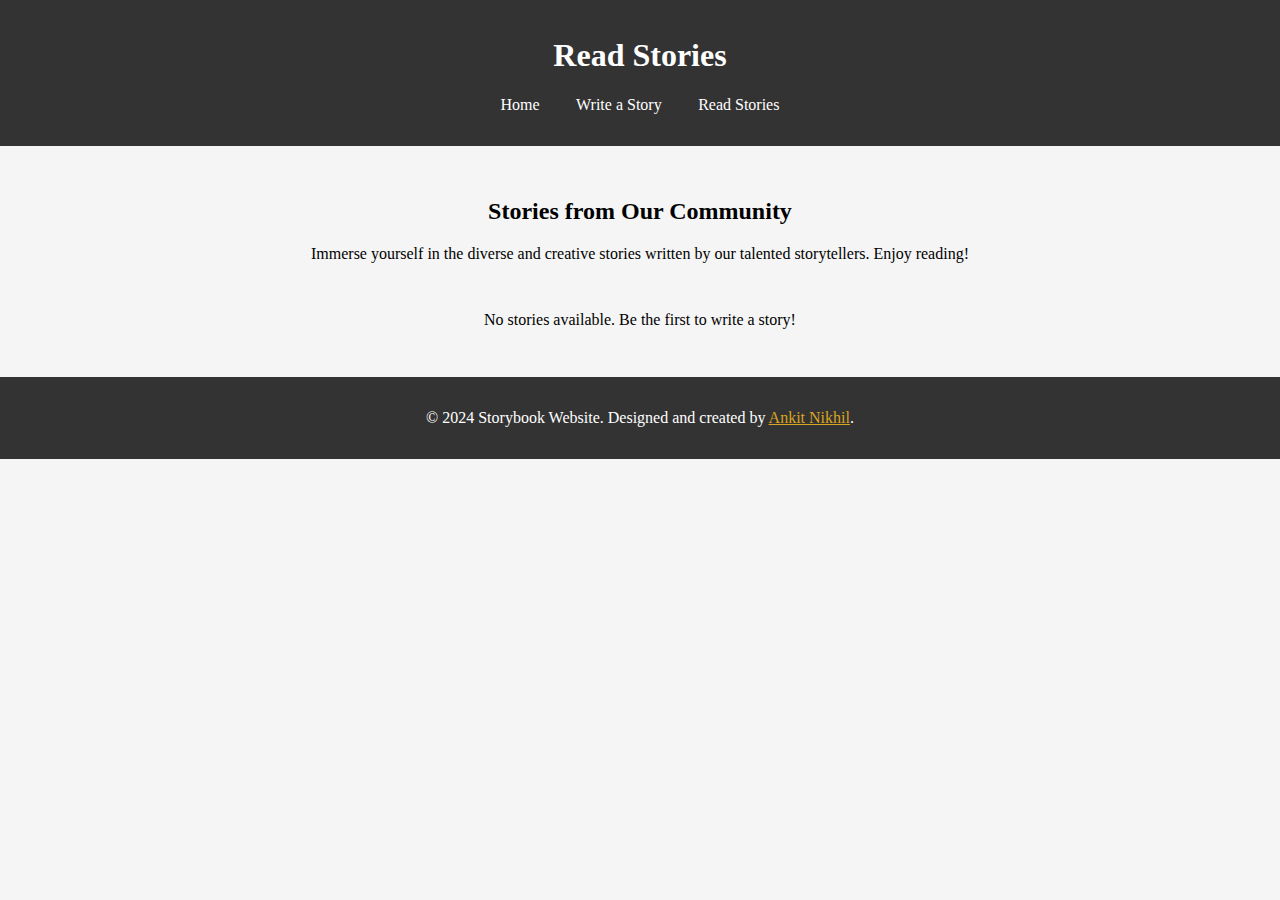
<file: read.html>
<!DOCTYPE html>
<html lang="en">

<head>
    <meta charset="UTF-8">
    <meta name="viewport" content="width=device-width, initial-scale=1.0">
    <title>Read Stories</title>
    <link rel="stylesheet" href="css/styles.css">
    <link rel="shortcut icon" href="favicon/favicon.png" type="image/x-icon">
    <!-- Meta Tags for SEO -->
    <meta name="description"
        content="Read amazing stories from our community. Enjoy the creative and diverse narratives written by our talented storytellers.">
    <meta name="keywords" content="stories, community, storytelling, creative writing, read stories">
</head>

<body class="read-body">
    <header>
        <h1 title="Read Stories">Read Stories</h1>
        <nav>
            <ul>
                <li><a title="Home" href="index.html">Home</a></li>
                <li><a title="Write a Story" href="write.html">Write a Story</a></li>
                <li><a title="Read Stories" href="read.html">Read Stories</a></li>
            </ul>
        </nav>
    </header>
    <main>
        <section class="stories-intro">
            <h2 title="Stories from Our Community">Stories from Our Community</h2>
            <p style="animation: glow 2s infinite alternate;">Immerse yourself in the diverse and creative stories
                written by our talented storytellers. Enjoy reading!</p>
        </section>
        <section id="stories-container">
            <!-- Stories will be dynamically added here -->
        </section>
    </main>
    <footer>
        <p>&copy; 2024 Storybook Website. Designed and created by
            <a title="Ankit Nikhil" style="color: goldenrod;" href="https://ankitnikhil.github.io/a/" target="_blank"
                rel="noopener noreferrer">Ankit Nikhil</a>.
        </p>
    </footer>
    <script src="js/script.js"></script>
</body>

</html>
</file>
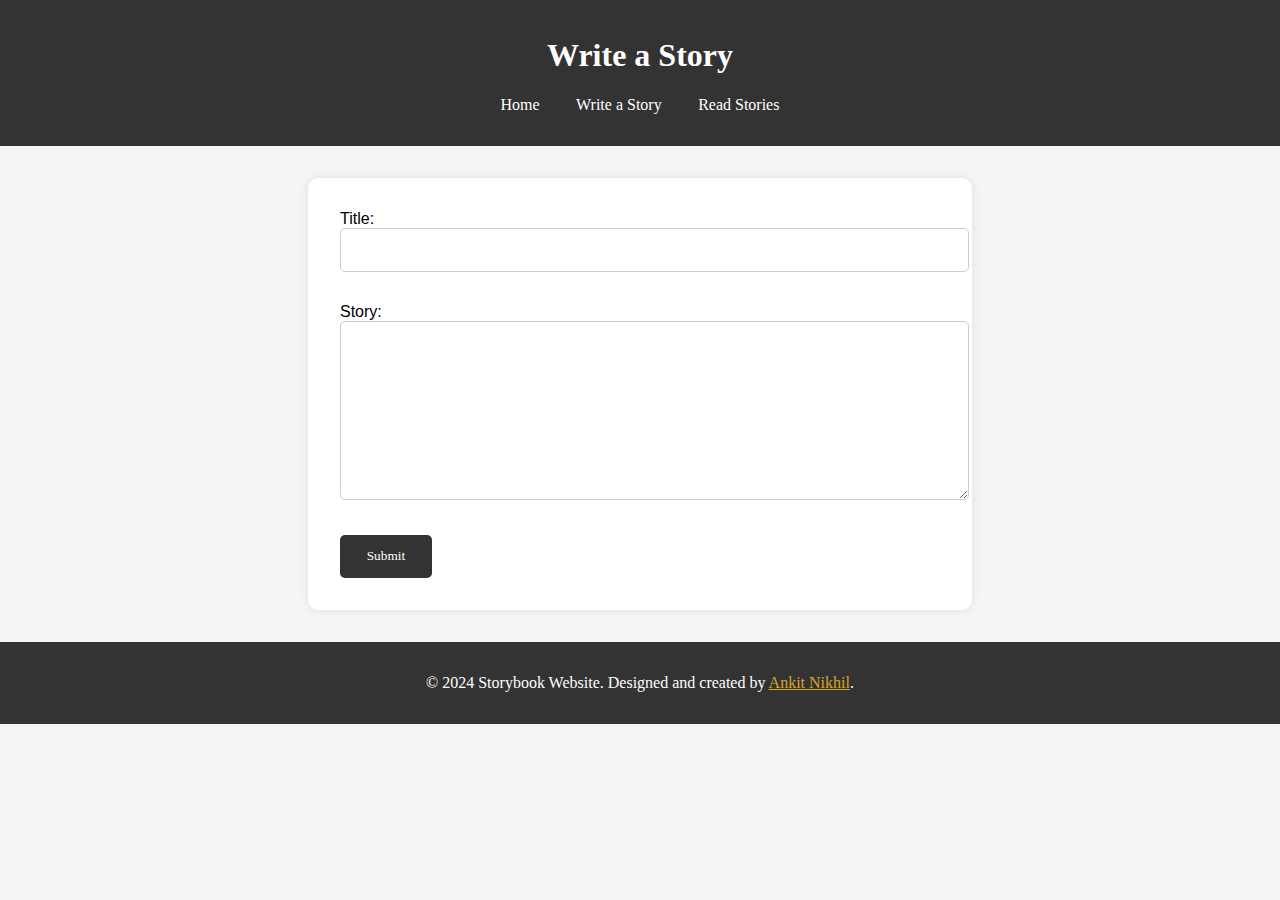
<file: write.html>
<!DOCTYPE html>
<html lang="en">

<head>
    <meta charset="UTF-8">
    <meta name="viewport" content="width=device-width, initial-scale=1.0">
    <title>Write a Story</title>
    <link rel="stylesheet" href="css/styles.css">
    <link rel="shortcut icon" href="favicon\favicon.png" type="image/x-icon">
    <!-- Meta Tags for SEO -->
    <meta name="description"
        content="Read amazing stories from our community. Enjoy the creative and diverse narratives written by our talented storytellers.">
    <meta name="keywords" content="stories, community, storytelling, creative writing, read stories">
</head>

<body class="write-body">
    <header>
        <h1 title="Write a Story">Write a Story</h1>
        <nav>
            <ul>
                <li><a title="Home" href="index.html">Home</a></li>
                <li><a title="Write s Story" href="write.html">Write a Story</a></li>
                <li><a title="Read Stories" href="read.html">Read Stories</a></li>
            </ul>
        </nav>
    </header>
    <main>
        <form id="story-form">
            <label for="title">Title:</label>
            <input type="text" id="title" name="title" required><br><br>
            <label for="content">Story:</label><br>
            <textarea id="content" name="content" rows="10" cols="50" required></textarea><br><br>
            <button title="Submit" type="submit">Submit</button>
        </form>
    </main>
    <footer>
        <p>&copy; 2024 Storybook Website. Designed and created by <a title="Ankit Nikhil" style="color: goldenrod;"
                href="https://ankitnikhil.github.io/a/" target="_blank" rel="noopener noreferrer">Ankit Nikhil</a>.</p>
    </footer>
    <script src="js/script.js"></script>
</body>

</html>
</file>
<file: css/styles.css>
:root {
    --primary-color: #333;
    --secondary-color: goldenrod;
    --background-color: #f5f5f5;
    --text-color: white;
    --font-family-main: Arial, sans-serif;
    --font-family-secondary: cursive;
}

body {
    font-family: var(--font-family-main);
    margin: 0;
    padding: 0;
    background-color: var(--background-color);
}

body.write-body {
    background-image: url('https://images.pexels.com/photos/1995842/pexels-photo-1995842.jpeg?auto=compress&cs=tinysrgb&w=600');
    background-repeat: no-repeat;
    background-attachment: fixed;
    background-size: cover;
}

body.read-body {
    background-image: url('https://images.pexels.com/photos/1741231/pexels-photo-1741231.jpeg?auto=compress&cs=tinysrgb&w=600');
    background-repeat: no-repeat;
    background-attachment: fixed;
    background-size: cover;
}

header {
    background-color: var(--primary-color);
    color: var(--text-color);
    padding: 1em 0;
    text-align: center;
    position: sticky;
    top: 0;
    z-index: 1000;
}

h1 {
    font-size: 2em;
    margin: 0.67em 0;
    font-weight: bold;
    font-family: var(--font-family-secondary);
    transition: color 0.3s ease;
    animation: glow 2s infinite alternate; /* Adding the glow animation */
}

@keyframes glow {
    from {
        text-shadow: 0 0 5px var(--secondary-color), 0 0 10px var(--secondary-color), 0 0 20px var(--secondary-color);
    }
    to {
        text-shadow: 0 0 10px var(--secondary-color), 0 0 20px var(--secondary-color), 0 0 30px var(--secondary-color);
    }
}

h2 {
    text-align: center;
    font-family: var(--font-family-secondary);
    font-size: 1.5em;
    margin: 0.83em 0;
    font-weight: bold;
    transition: color 0.3s ease;
}

p {
    text-align: center;
    font-family: var(--font-family-secondary);
    margin: 1em 0;
}

nav ul {
    list-style: none;
    padding: 0;
    text-align: center;
}

nav ul li {
    display: inline;
    margin: 0 1em;
}

nav ul li a {
    color: var(--text-color);
    text-decoration: none;
    font-family: var(--font-family-secondary);
    transition: color 0.3s ease;
}

nav ul li a:hover {
    color: var(--secondary-color);
}


main {
    padding: 2em;
    max-width: 800px;
    margin: 0 auto;
    transition: padding 0.3s ease;
}

footer {
    background-color: var(--primary-color);
    color: var(--text-color);
    text-align: center;
    padding: 1em 0;
    position: relative;
    bottom: 0;
    width: 100%;
}

.image-section {
    display: flex;
    justify-content: space-between;
    margin: 2em 0;
    overflow: hidden;
}

.image-column {
    flex: 1;
    display: flex;
    flex-direction: column;
    gap: 1em;
}

.image-column img {
    width: 100%;
    border-radius: 10px;
    transition: transform 0.3s ease, box-shadow 0.3s ease, filter 0.3s ease;
    box-shadow: 0 5px 15px rgba(0, 0, 0, 0.1);
    opacity: 0;
    animation: fadeInStagger 1s forwards;
}

/* Gap animation */
.image-column:not(:last-child) {
    margin-right: 2em;
}

/* Hover effect */
.image-column img:hover {
    transform: scale(1.1) rotateY(10deg);
    box-shadow: 0 10px 30px rgba(0, 0, 0, 0.2);
    filter: brightness(1.1);
}

/* Staggered animation */
@keyframes fadeInStagger {
    from {
        opacity: 0;
        transform: translateY(20px);
    }
    to {
        opacity: 1;
        transform: translateY(0);
    }
}

/* Apply staggered delay to each image */
.image-column img:nth-child(1) {
    animation-delay: 0.1s;
}
.image-column img:nth-child(2) {
    animation-delay: 0.2s;
}
.image-column img:nth-child(3) {
    animation-delay: 0.3s;
}
.image-column img:nth-child(4) {
    animation-delay: 0.4s;
}
.image-column img:nth-child(5) {
    animation-delay: 0.5s;
}
.image-column img:nth-child(6) {
    animation-delay: 0.6s;
}

@media (max-width: 768px) {
    .image-section {
        flex-direction: column;
        align-items: center;
    }

    .image-column {
        flex-direction: row;
        flex-wrap: wrap;
        justify-content: center;
        gap: 1em;
    }

    .image-column img {
        width: calc(50% - 1em);
        margin-bottom: 1em;
    }
}

#story-form {
    max-width: 600px;
    margin: 0 auto;
    background-color: var(--text-color);
    padding: 2em;
    border-radius: 10px;
    box-shadow: 0 0 10px rgba(0, 0, 0, 0.1);
    transition: box-shadow 0.3s ease;
}

#story-form input, #story-form textarea {
    width: 100%;
    padding: 1em;
    margin-bottom: 1em;
    border: 1px solid #ccc;
    border-radius: 5px;
    font-family: var(--font-family-main);
    transition: border-color 0.3s ease, box-shadow 0.3s ease;
}

#story-form input:focus, #story-form textarea:focus {
    border-color: var(--secondary-color);
    outline: none;
    box-shadow: 0 0 5px rgba(218, 165, 32, 0.5);
}

button {
    background-color: var(--primary-color);
    color: var(--text-color);
    padding: 1em 2em;
    border: none;
    border-radius: 5px;
    cursor: pointer;
    font-family: var(--font-family-secondary);
    transition: background-color 0.3s ease, transform 0.3s ease;
}

button:hover {
    background-color: var(--secondary-color);
    transform: scale(1.05);
}

.hero {
    background-color: var(--primary-color);
    color: var(--text-color);
    padding: 2em 0;
    text-align: center;
    margin-bottom: 2em;
    animation: fadeIn 1s ease-in-out;
}

@keyframes fadeIn {
    from {
        opacity: 0;
    }
    to {
        opacity: 1;
    }
}

.about {
    background-color: wheat;
    padding: 2em;
    margin: 2em 0;
    border-radius: 10px;
    box-shadow: 0 0 10px rgba(0, 0, 0, 0.1);
    animation: slideIn 1s ease-in-out;
}

@keyframes slideIn {
    from {
        transform: translateX(-100%);
        opacity: 0;
    }
    to {
        transform: translateX(0);
        opacity: 1;
    }
}

.stories-intro {
    text-align: center;
    margin-bottom: 2em;
}

#stories-container {
    display: flex;
    flex-direction: column;
    align-items: center;
    gap: 2em;
}

#stories-container .story {
    background-color: var(--text-color);
    padding: 2em;
    margin-bottom: 2em;
    border-radius: 10px;
    box-shadow: 0 0 10px rgba(0, 0, 0, 0.1);
    transition: transform 0.3s ease, box-shadow 0.3s ease;
    line-height: 1.6; /* Adjust line height for readability */
    border-bottom: 2px solid rgb(233, 20, 13); /* Add a solid border between stories */
    max-width: 600px;
    width: 100%;
    animation: fadeInUp 0.5s ease;
}

#stories-container .story:hover {
    transform: translateY(-5px);
    box-shadow: 0 0 15px rgba(0, 0, 0, 0.2);
}

.alert {
    position: fixed;
    top: 20px;
    left: 50%;
    transform: translateX(-50%);
    background-color: #333;
    color: #fff;
    padding: 1em;
    border-radius: 5px;
    box-shadow: 0 0 10px rgba(0, 0, 0, 0.1);
    z-index: 1000;
    opacity: 0;
    animation: fadeInOut 3s ease;
}

.alert.success {
    background-color: green;
}

.alert.error {
    background-color: red;
}

@keyframes fadeInOut {
    0%, 100% {
        opacity: 0;
    }
    10%, 90% {
        opacity: 1;
    }
}

@keyframes fadeInUp {
    from {
        opacity: 0;
        transform: translateY(20px);
    }
    to {
        opacity: 1;
        transform: translateY(0);
    }
}

@media (max-width: 768px) {
    nav ul li {
        display: block;
        margin: 0.5em 0;
    }

    #story-form {
        padding: 1em;
    }

    main {
        padding: 1em;
    }

    #stories-container .story {
        max-width: 100%;
        width: auto;
    }
}
</file>
